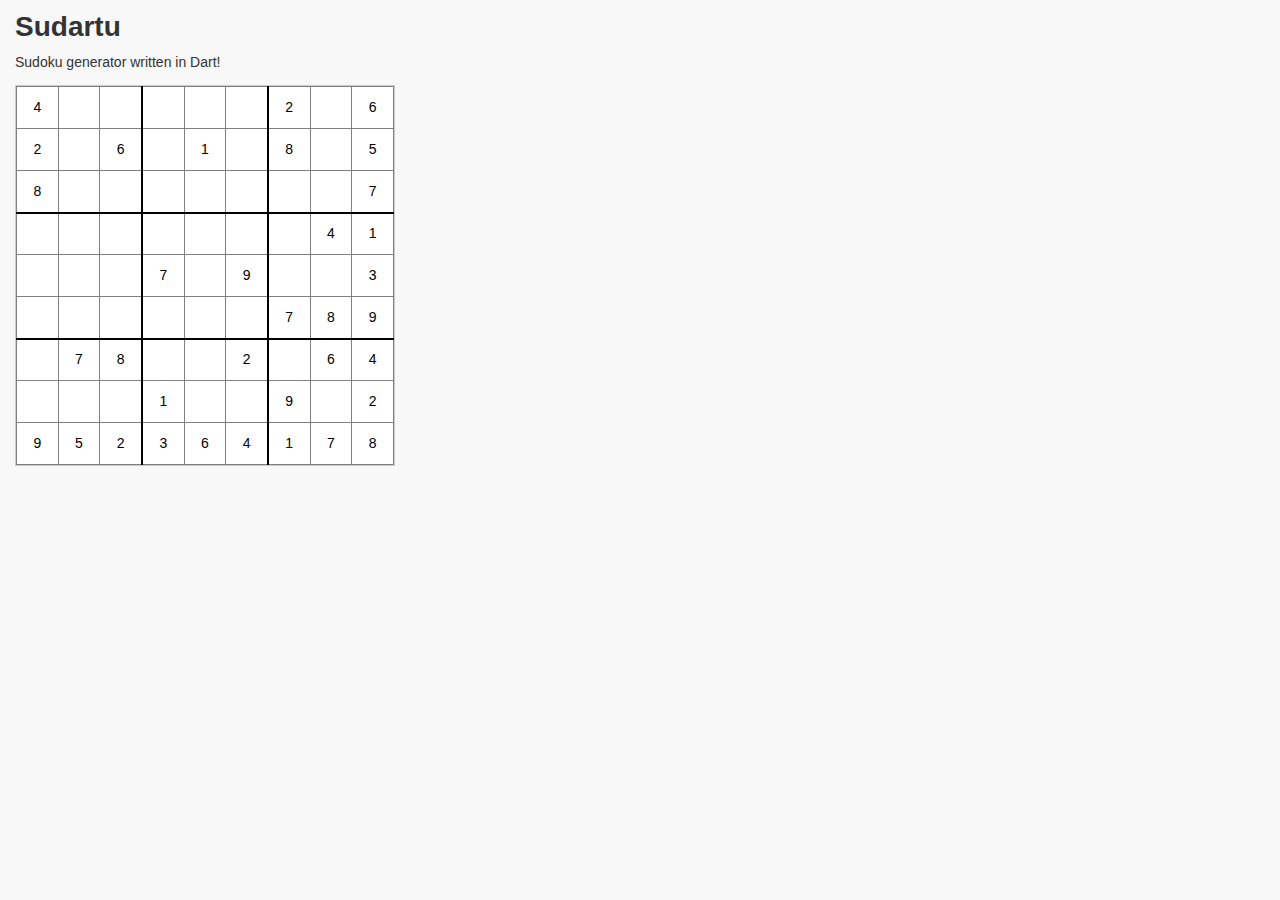
<file: index.html>
<!DOCTYPE html>

<html>
  <head>
    <meta charset="utf-8">
    <meta name="viewport" content="width=device-width, initial-scale=1">
    <title>Sudoku</title>
    <script async src="web/sudoku.js"></script>

    <link rel="stylesheet" href="web/sudoku.css">
  </head>
  <body>
    <h1>Sudartu</h1>

    <p>Sudoku generator written in Dart!</p>

    <div id="sudoku_container">
    </div>

  </body>
</html>
</file>
<file: web/sudoku.css>
body {
  background-color: #F8F8F8;
  font-family: 'Open Sans', sans-serif;
  font-size: 14px;
  font-weight: normal;
  line-height: 1.2em;
  margin: 15px;
}

h1, p {
  color: #333;
}

#sudoku_container {
  width: 378px;
  position: relative;
  border: 1px solid #ccc;
  background-color: #fff;
}

#sudoku_container > table {
  border-collapse: collapse;
  text-align: center;
}

td {
  border: solid gray 1px;
}

td.col-3, td.col-6 {
  border-left: solid black 2px;
}

#row-3 > td, #row-6 > td {
  border-top: solid black 2px;
}

#sudoku_container > table > tbody > tr {
  height: 42px;
}
#sudoku_container > table > tbody > tr > td {
  width: 40px;
}

#sudoku_container > table > tbody > tr > td:hover {
  background: lightgray;
}

.editable {
  font-family: cursive;
  font-weight: bold;
}
</file>
